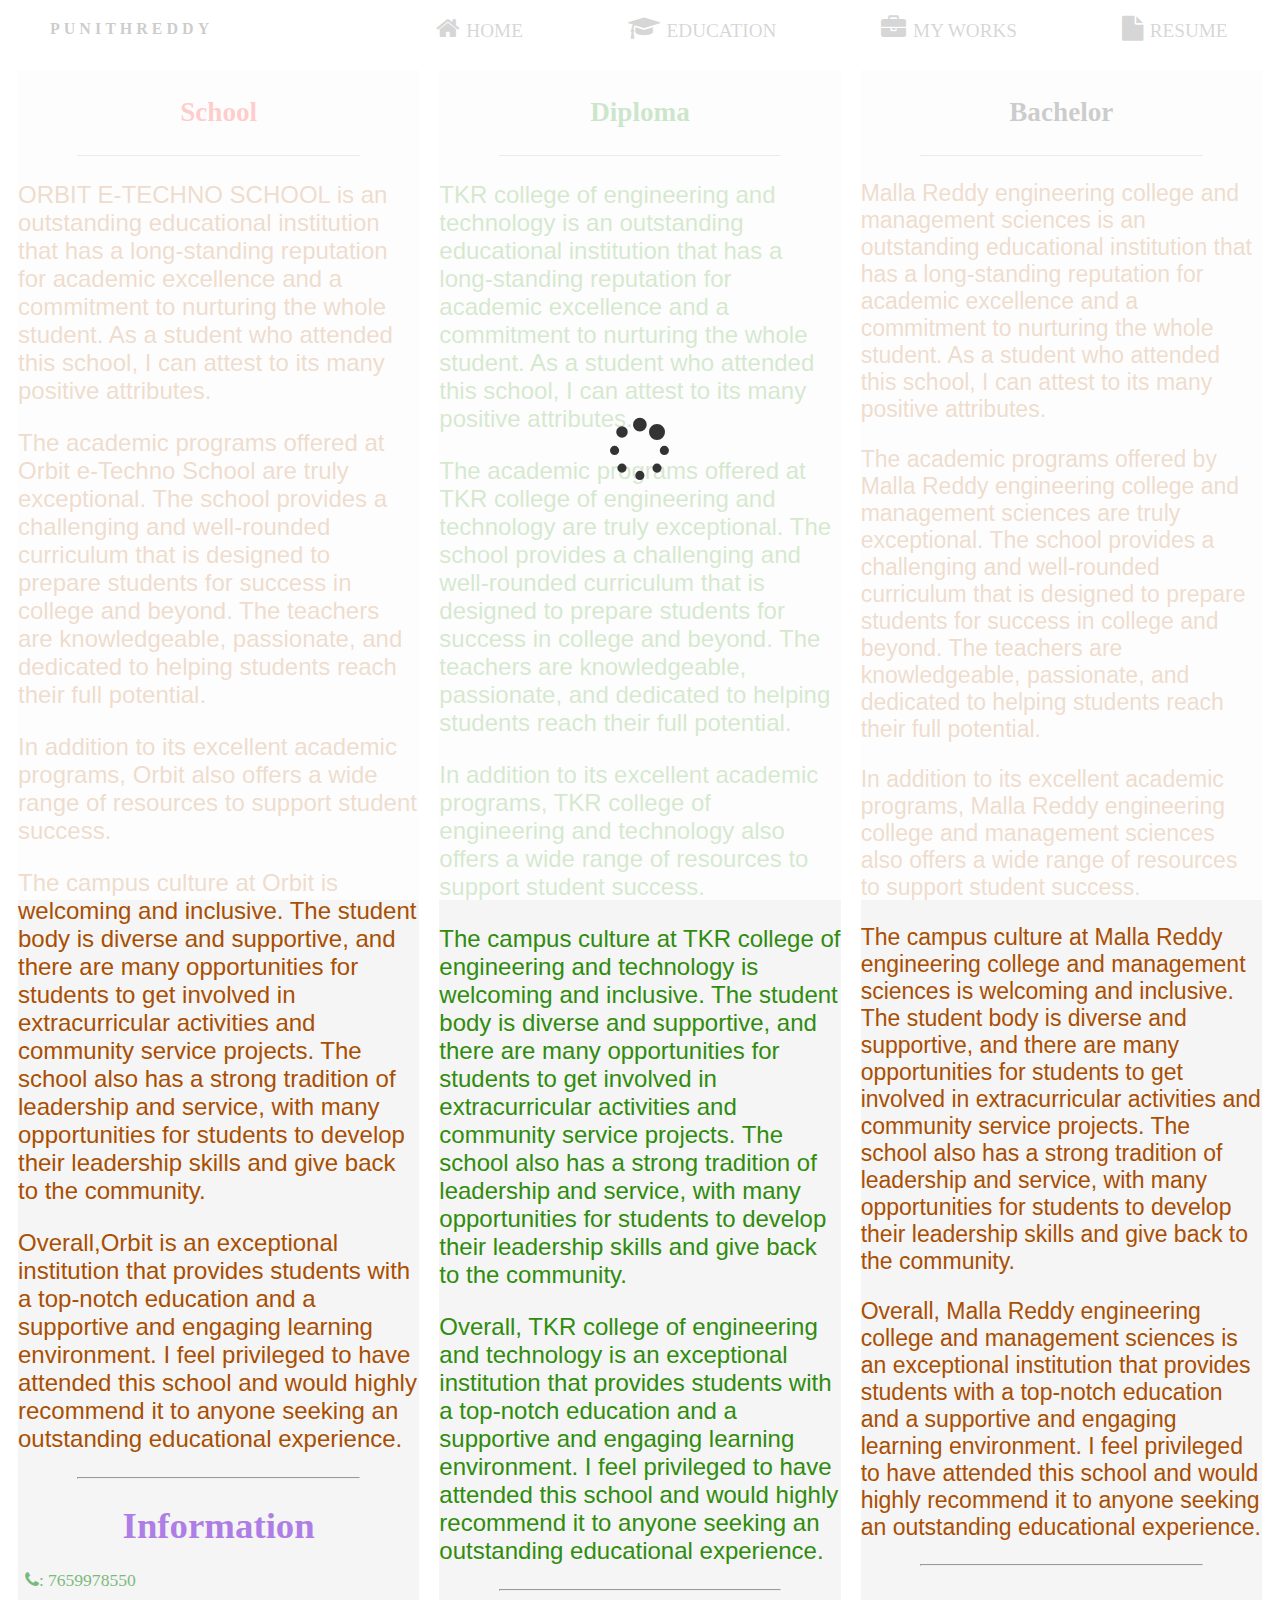
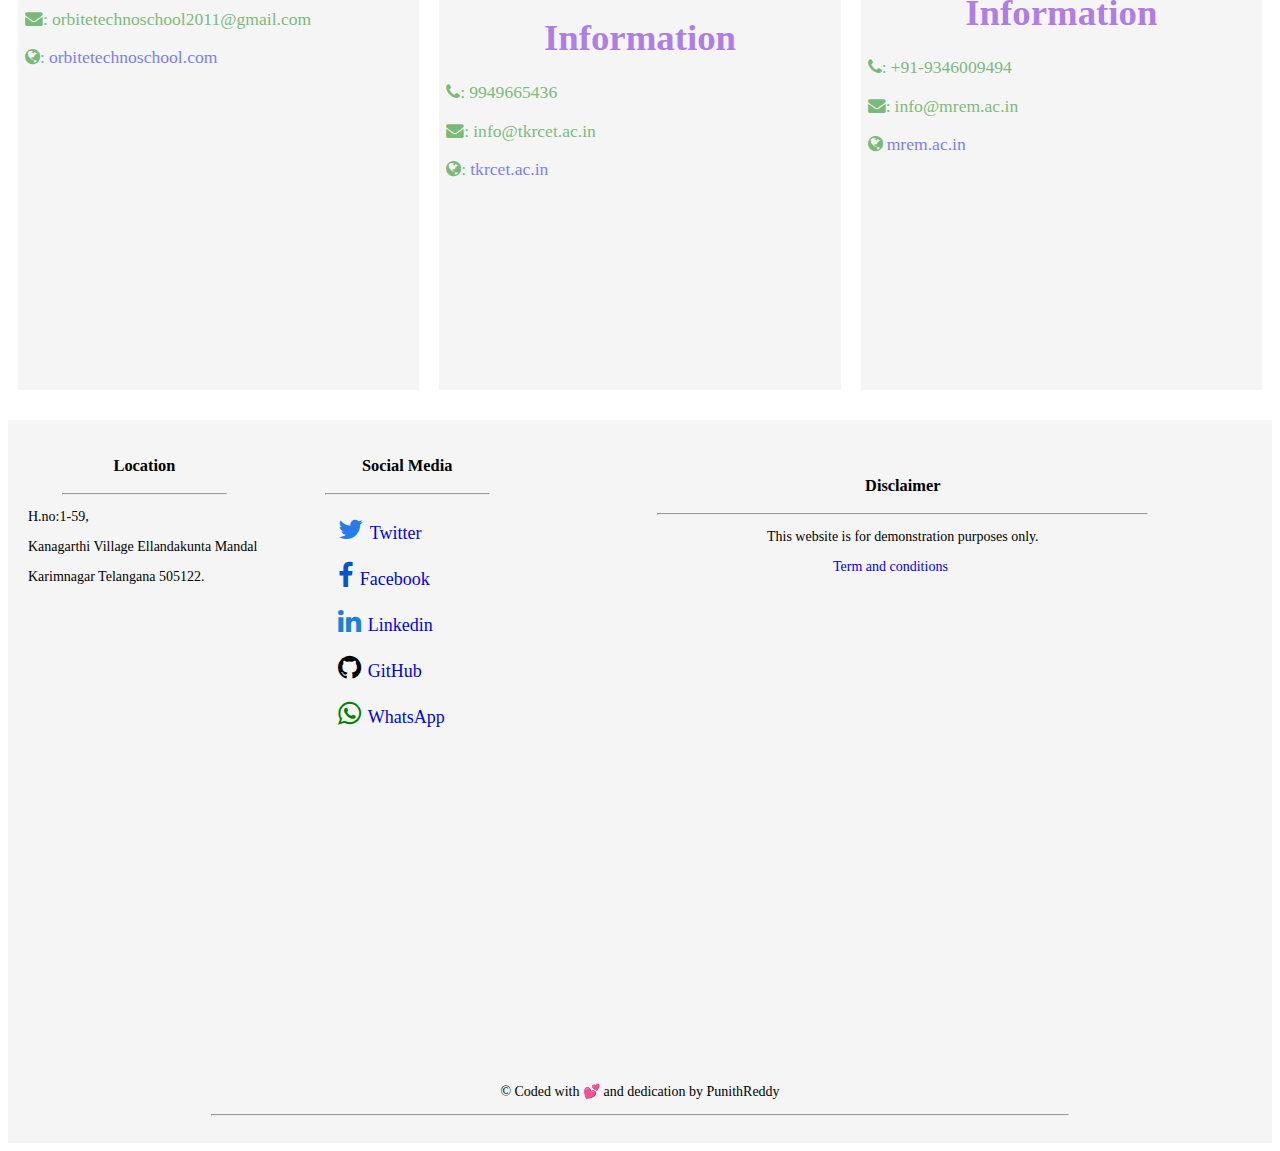
<file: Education.html>
<html>
<head>
  <title>Education</title>
  <link rel="stylesheet" href="https://cdnjs.cloudflare.com/ajax/libs/font-awesome/4.7.0/css/font-awesome.min.css">
  <meta charset="UTF-8">
  <meta name="viewport" content="width=device-width, initial-scale=1.0">
  <link rel="stylesheet" href="Education.css">
</head>

<body>

  <header>
    <nav>
      <div id="logo">
        <span>P</span>
        <span>u</span>
        <span>n</span>
        <span>I</span>
        <span>T</span>
        <span>h</span>
        <span></span>
        <span>R</span>
        <span>E</span>
        <span>D</span>
        <span>D</span>
        <span>Y</span>

      </div>
      <button id="toggle-button" class="fa fa-bars" class="fa fa-xmark"></button>
      <ul class="nav-links">
        <li>
          <a href="Index.html">
            <span class="fa fa-home">
            </span>Home
          </a>
        </li>
        <li>
          <a href="Education.html">
            <span class="fa fa-graduation-cap">
            </span>Education
          </a>
        </li>
        <li>
          <a href="Work.html">
            <span class="fa fa-briefcase"></span>My Works
          </a>
        </li>
        <li>
          <a href="Resume.html">
            <span class="fa fa-file"></span>Resume
          </a>
        </li>
      </ul>
      <div class="burger">
        <div class="line1"></div>
        <div class="line2"></div>
        <div class="line3"></div>
      </div>
    </nav>
  </header>
  <div id="loading-overlay">
    <i id="loading-spinner" class="fa fa-solid fa-spinner"></i>
  </div>
  <section id="education-container">
    <div id="school">
      <h3>School</h3>
      <hr>
      <p>
        ORBIT E-TECHNO SCHOOL is an outstanding educational institution that has a long-standing reputation for academic
        excellence and a commitment to nurturing the whole student. As a student who attended this school, I can attest
        to its many positive attributes.
      </p>
      <p>
        The academic programs offered at Orbit e-Techno School are truly exceptional. The school provides a challenging
        and well-rounded curriculum that is designed to prepare students for success in college and beyond. The teachers
        are knowledgeable, passionate, and dedicated to helping students reach their full potential.
      </p>
      <p>
        In addition to its excellent academic programs, Orbit also offers a wide range of resources to support student
        success.
      </p>
      <p>
        The campus culture at Orbit is welcoming and inclusive. The student body is diverse and supportive, and there
        are many opportunities for students to get involved in extracurricular activities and community service
        projects. The school also has a strong tradition of leadership and service, with many opportunities for students
        to develop their leadership skills and give back to the community.
      </p>
      <p>
        Overall,Orbit is an exceptional institution that provides students with a top-notch education and a supportive
        and engaging learning environment. I feel privileged to have attended this school and would highly recommend it
        to anyone seeking an outstanding educational experience.
      </p>
      <hr>
      <div class="details">
        <h1>Information</h1>
        <h4>
          <span class="fa fa-phone">: 7659978550
          </span>
        </h4>
        <h4>
          <span class="fa fa-envelope">: orbitetechnoschool2011@gmail.com
          </span>
        </h4>
        <h4>
          <span class="fa fa-globe">:
            <a href="http://www.orbitetechnoschool.com">orbitetechnoschool.com</a>
          </span>
        </h4>
      </div>
    </div>
    <div id="diploma">
      <h3>Diploma</h3>
      <hr>
      <p>
        TKR college of engineering and technology is an outstanding educational institution that has a long-standing
        reputation for academic excellence and a commitment to nurturing the whole student. As a student who attended
        this school, I can attest to its many positive attributes.
      </p>
      <p>
        The academic programs offered at TKR college of engineering and technology are truly exceptional. The school
        provides a challenging and well-rounded curriculum that is designed to prepare students for success in college
        and beyond. The teachers are knowledgeable, passionate, and dedicated to helping students reach their full
        potential.
      </p>
      <p>
        In addition to its excellent academic programs, TKR college of engineering and technology also offers a wide
        range of resources to support student success.
      </p>
      <p>
        The campus culture at TKR college of engineering and technology is welcoming and inclusive. The student body is
        diverse and supportive, and there are many opportunities for students to get involved in extracurricular
        activities and community service projects. The school also has a strong tradition of leadership and service,
        with many opportunities for students to develop their leadership skills and give back to the community.
      </p>
      <p>
        Overall, TKR college of engineering and technology is an exceptional institution that provides students with a
        top-notch education and a supportive and engaging learning environment. I feel privileged to have attended this
        school and would highly recommend it to anyone seeking an outstanding educational experience.
      </p>
      <hr>

      <div class="details">
        <h1>Information</h1>
        <h4>
          <span class="fa fa-phone">: 9949665436
          </span>
        </h4>
        <h4>
          <span class="fa fa-envelope">: info@tkrcet.ac.in
          </span>
        </h4>
        <h4>
          <span class="fa fa-globe">:
            <a href="https://tkrcet.ac.in/">tkrcet.ac.in</a>
          </span>
        </h4>
      </div>
    </div>
    <div id="college">
      <h3>Bachelor</h3>
      <hr>
      <p>
        Malla Reddy engineering college and management sciences is an outstanding educational institution that has a
        long-standing reputation for academic excellence and a commitment to nurturing the whole student. As a student
        who attended this school, I can attest to its many positive attributes.
      </p>
      <p>
        The academic programs offered by Malla Reddy engineering college and management sciences are truly exceptional.
        The school provides a challenging and well-rounded curriculum that is designed to prepare students for success
        in college and beyond. The teachers are knowledgeable, passionate, and dedicated to helping students reach their
        full potential.
      </p>
      <p>
        In addition to its excellent academic programs, Malla Reddy engineering college and management sciences also
        offers a wide range of resources to support student success.
      </p>
      <p>
        The campus culture at Malla Reddy engineering college and management sciences is welcoming and inclusive. The
        student body is diverse and supportive, and there are many opportunities for students to get involved in
        extracurricular activities and community service projects. The school also has a strong tradition of leadership
        and service, with many opportunities for students to develop their leadership skills and give back to the
        community.
      </p>
      <p>
        Overall, Malla Reddy engineering college and management sciences is an exceptional institution that provides
        students with a top-notch education and a supportive and engaging learning environment. I feel privileged to
        have attended this school and would highly recommend it to anyone seeking an outstanding educational experience.
      </p>
      <hr>
      <div class="details">
        <h1>Information</h1>
        <h4>
          <span class="fa fa-phone">:
            +91-9346009494
          </span>
        </h4>
        <h4>
          <span class="fa fa-envelope">:
            info@mrem.ac.in
          </span>
        </h4>
        <h4>
          <span class="fa fa-globe">
            <a href="https://mrem.ac.in/">mrem.ac.in</a>
          </span>
        </h4>
      </div>
    </div>
  </section>

  <div class="footer">
    <div class="footer-row">
      <div class="footer-item">
        <h3>Location</h3>
        <hr />
        <p>H.no:1-59,</p>
        <p>Kanagarthi Village Ellandakunta Mandal</p>
        <p>Karimnagar Telangana 505122.</p>
        <iframe src="" allowfullscreen></iframe>
      </div>
      <div class="footer-item">
        <h3>Social Media</h3>
        <hr />
        <ul>
          <li>
            <a href="https://twitter.com/punith_matta">
              <span class="fa fa-twitter" id="twitter">
              </span>Twitter
            </a>
          </li>
          <li>
            <a href="https://www.facebook.com/punithreddy.matta">
              <span class="fa fa-facebook" id="facebook">
              </span>Facebook
            </a>
          </li>
          <li>
            <a href="https://www.linkedin.com/in/matta-punith-reddy-498197234/">
              <span id="linkedin" class="fa fa-linkedin">
              </span>Linkedin
            </a>
          </li>
          <li>
            <a href="https://github.com/punith36">
              <span id="github" class="fa fa-github">
              </span>GitHub
            </a>
          </li>
          <li>
            <a href="#">
              <span id="whatsapp" class="fa fa-whatsapp">
              </span>WhatsApp
            </a>
          </li>
        </ul>
      </div>
      <div class="footer-item">
        <h3>Disclaimer</h3>
        <hr />
        <p id="instruction">This website is for demonstration purposes only.
        </p>
        <a class="term" href="Term.html">Term and conditions</a>
      </div>
    </div>
    <div class="footer-row">
      <div class="footer-item">
        <p id="copyright">&copy; Coded with 💕 and dedication by PunithReddy</p>
        <hr/>
      </div>
    </div>
  </div>

  <script src="Education.js">
  </script>
</body>

</html>
</file>
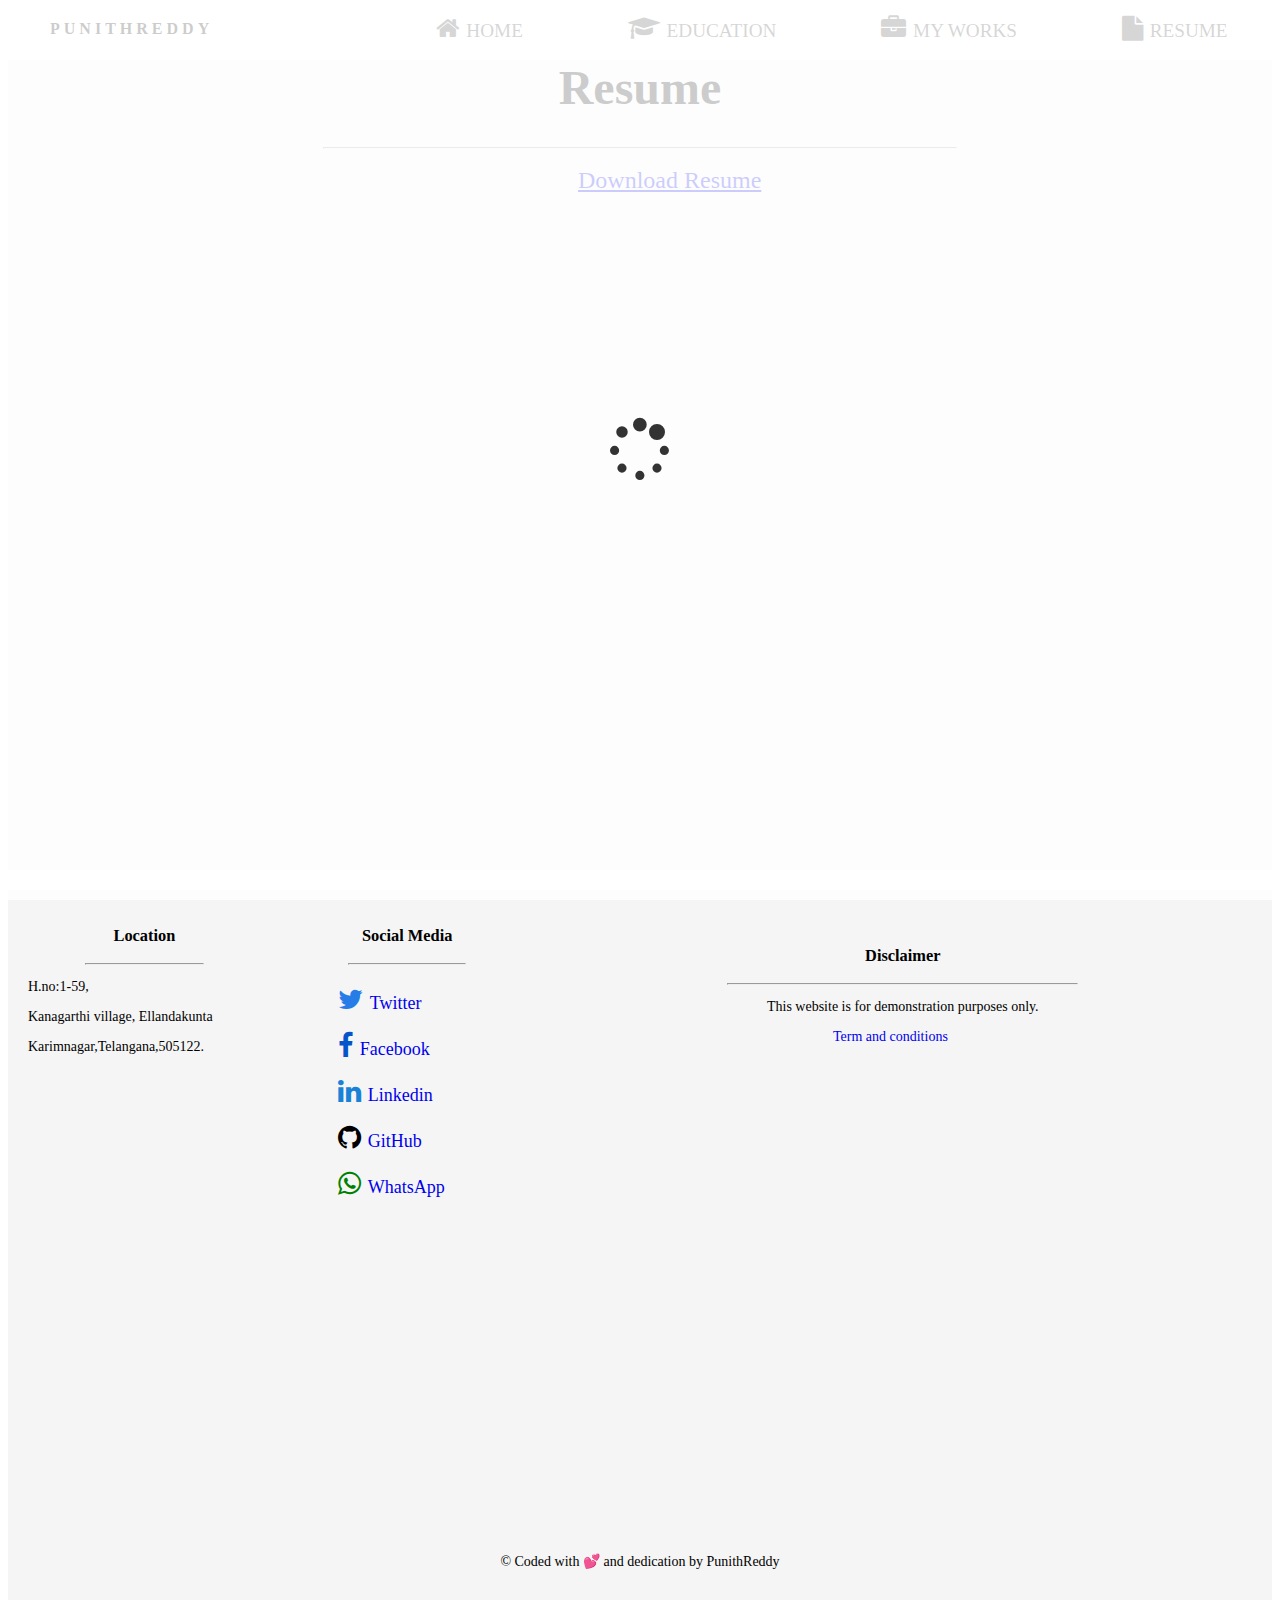
<file: Resume.html>
<html>
  <head>
    <title>Resume</title>  
    <link rel="stylesheet" href="https://cdnjs.cloudflare.com/ajax/libs/font-awesome/4.7.0/css/font-awesome.min.css">
  <meta charset="UTF-8">
  <meta name="viewport" content="width=device-width, initial-scale=1.0">
  <link rel="stylesheet" href="Resume.css">
  </head>
  <body>
      <header>
    <nav>
      <div id="logo">
        <span>P</span>
        <span>u</span>
        <span>n</span>
        <span>I</span>
        <span>T</span>
        <span>h</span>
        <span></span>
        <span>R</span>
        <span>E</span>
        <span>D</span>
        <span>D</span>
        <span>Y</span>
      </div>
      <button id="toggle-button" class="fa fa-bars" class="fa fa-xmark"></button>
      <ul class="nav-links">
        <li>
          <a href="Index.html">
            <span class="fa fa-home">
            </span>Home
          </a>
        </li>
        <li> 
          <a href="Education.html">
            <span class="fa fa-graduation-cap">
            </span>Education
          </a>
        </li>
        <li>
          <a href="Work.html">
            <span class="fa fa-briefcase"></span>My Works
          </a>
        </li>
        <li>
          <a href="Resume.html">
            <span class="fa fa-file"></span>Resume
          </a>
        </li>
      </ul>
      <div class="burger">
        <div class="line1"></div>
        <div class="line2"></div>
        <div class="line3"></div>
      </div>
    </nav>
  </header>
  <section class="resume-container">
    <h1>Resume</h1>
    <hr>
    <a href="G:\My Drive\punith Resume updated .pdf" class="download-button" download>Download Resume</a>
  </section>

  <div id="loading-overlay">
     <i id="loading-spinner" class="fa fa-solid fa-spinner"></i>
  </div>
<div class="footer">
  <div class="footer-row">
    <div class="footer-item">
      <h3>Location</h3>
      <hr/>
      <p>H.no:1-59,</p>
      <p>Kanagarthi village, Ellandakunta</p>
      <p>Karimnagar,Telangana,505122.</p>
      <iframe src="" allowfullscreen></iframe>
    </div>
    <div class="footer-item">
      <h3>Social Media</h3>
      <hr/>
      <ul>
        <li>
          <a href="https://mobile.twitter.com/punith_matta" >
            <span class="fa fa-twitter" id="twitter">
            </span>Twitter
          </a>
        </li>
        <li>
          <a href="https://m.facebook.com/punithreddy.matta">
            <span class="fa fa-facebook" id="facebook">
            </span>Facebook
          </a>
        </li>
        <li>
          <a href=" https://www.linkedin.com/in/matta-punith-reddy-498197234/">
            <span id="linkedin" class="fa fa-linkedin">
            </span>Linkedin
          </a>
        </li>
        <li>
          <a href="https://github.com/punith36">
            <span id="github" class="fa fa-github">
            </span>GitHub
          </a>
        </li>
        <li>
          <a href="#">
            <span id="whatsapp" class="fa fa-whatsapp"> 
            </span>WhatsApp 
          </a>
        </li>
      </ul>
    </div>
    <div class="footer-item">
      <h3>Disclaimer</h3>
      <hr/>
      <p id="instruction">This website is for demonstration purposes only.
      </p>
            <a class="term" href="Term.html">Term and conditions</a>
    </div>
  </div>
  <div class="footer-row">
    <div class="footer-item">
      <p id="copyright">&copy; Coded with 💕 and dedication by  PunithReddy</p>
    </div>
  </div>
</div>

  <script src="Resume.js">
  </script>
  </body>
</html>
</file>
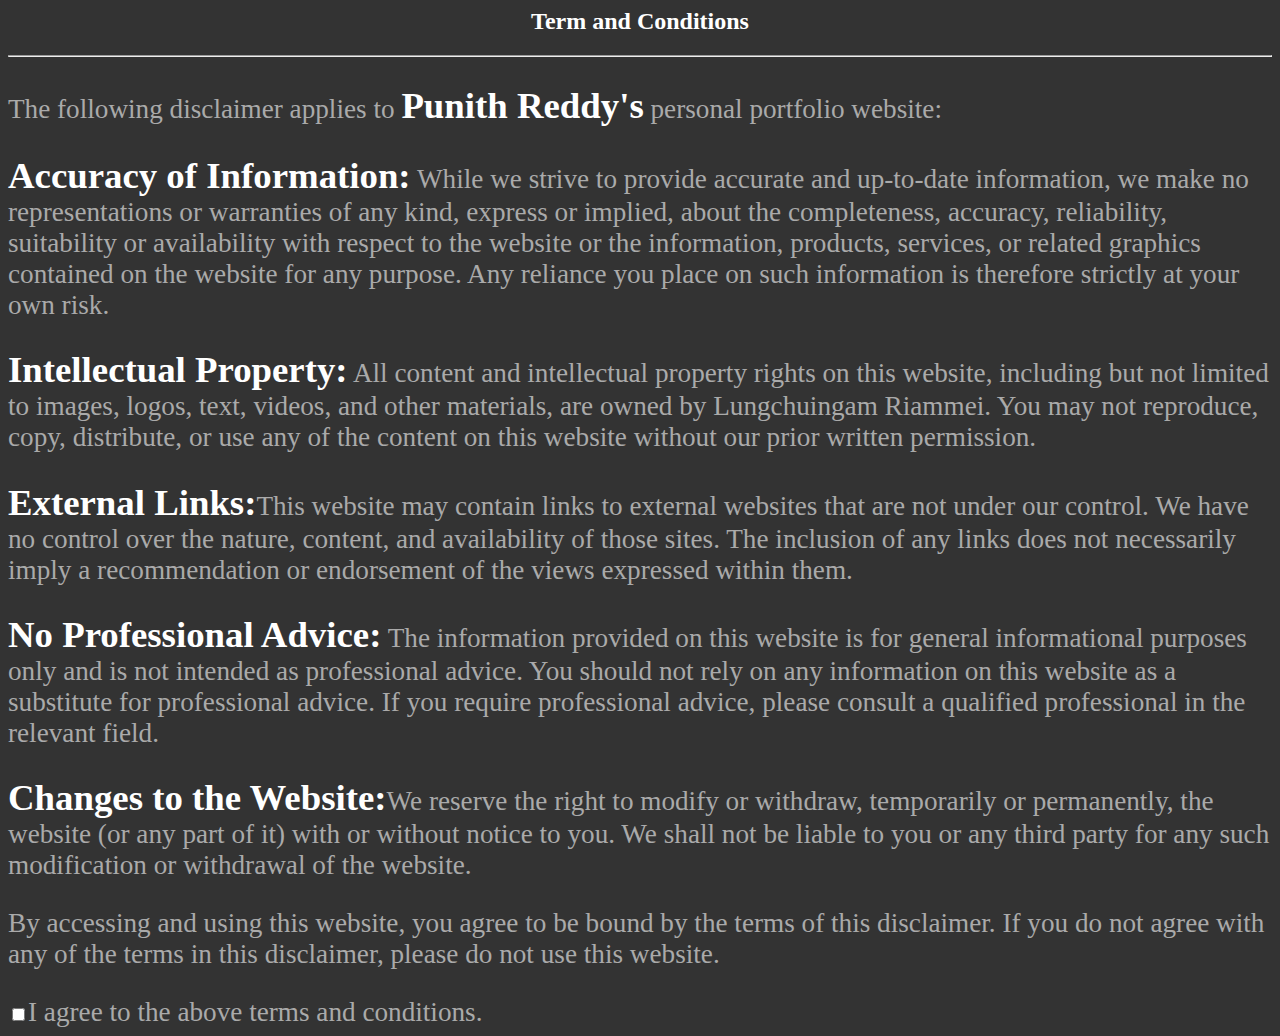
<file: Term.html>
<html>
  <head>
    <title>Term and Conditions</title>
  </head>
  <style>
  *{
    background-color: #333;
  }
  
    h2{
      color:#fff;
      text-align: center;
    }
    p, span{
      color: #aaa;
      font-size: 1.7rem;
    }
    p strong{
      font-size: 2.3rem;
      color:#fff;
    }
    @media only screen and (max-width: 768px) {
      h2{
      color:#fff;
      text-align: center;
    }
    p, span{
      color: #aaa;
      font-size: 1.3rem;
    }
    p strong{
      font-size: 2rem;
      color:#fff;
    }
    }
  </style>
  <body>
    <h2>Term and Conditions</h2>
    <hr>
    <p>
      The following disclaimer applies to <strong>Punith Reddy's</strong> personal portfolio website:
</p>
<p>
        <strong>Accuracy of Information:</strong> While we strive to provide accurate and up-to-date information, we make no representations or warranties of any kind, express or implied, about the completeness, accuracy, reliability, suitability or availability with respect to the website or the information, products, services, or related graphics contained on the website for any purpose. Any reliance you place on such information is therefore strictly at your own risk.
</p>
<p>
       <strong>Intellectual Property:</strong> All content and intellectual property rights on this website, including but not limited to images, logos, text, videos, and other materials, are owned by Lungchuingam Riammei. You may not reproduce, copy, distribute, or use any of the content on this website without our prior written permission.
       </p>
<p>
        <strong>External Links:</strong>This website may contain links to external websites that are not under our control. We have no control over the nature, content, and availability of those sites. The inclusion of any links does not necessarily imply a recommendation or endorsement of the views expressed within them.
</p>

    <p>  
    <strong>No Professional Advice:</strong> The information provided on this website is for general informational purposes only and is not intended as professional advice. You should not rely on any information on this website as a substitute for professional advice. If you require professional advice, please consult a qualified professional in the relevant field.
</p>
<p>
        <strong>Changes to the Website:</strong >We reserve the right to modify or withdraw, temporarily or permanently, the website (or any part of it) with or without notice to you. We shall not be liable to you or any third party for any such modification or withdrawal of the website.
</p>
<p>
       By accessing and using this website, you agree to be bound by the terms of this disclaimer. If you do not agree with any of the terms in this disclaimer, please do not use this website.
    </p>
    <input type="checkbox" id="check" onclick="myFunction()"><span>I agree to the above terms and conditions.</span>
    <script>
      function myFunction() {
  var checkBox = document.getElementById("check");
  if (checkBox.checked == true){
    var confirmation = confirm("Are you sure you agree to the terms and conditions?");
    if (confirmation == true) {
      alert("You clicked OK");
    } else {
      checkBox.checked = false;
      alert("You clicked Cancel");
    }
  }
}
    </script>
  </body>
</html>
</file>
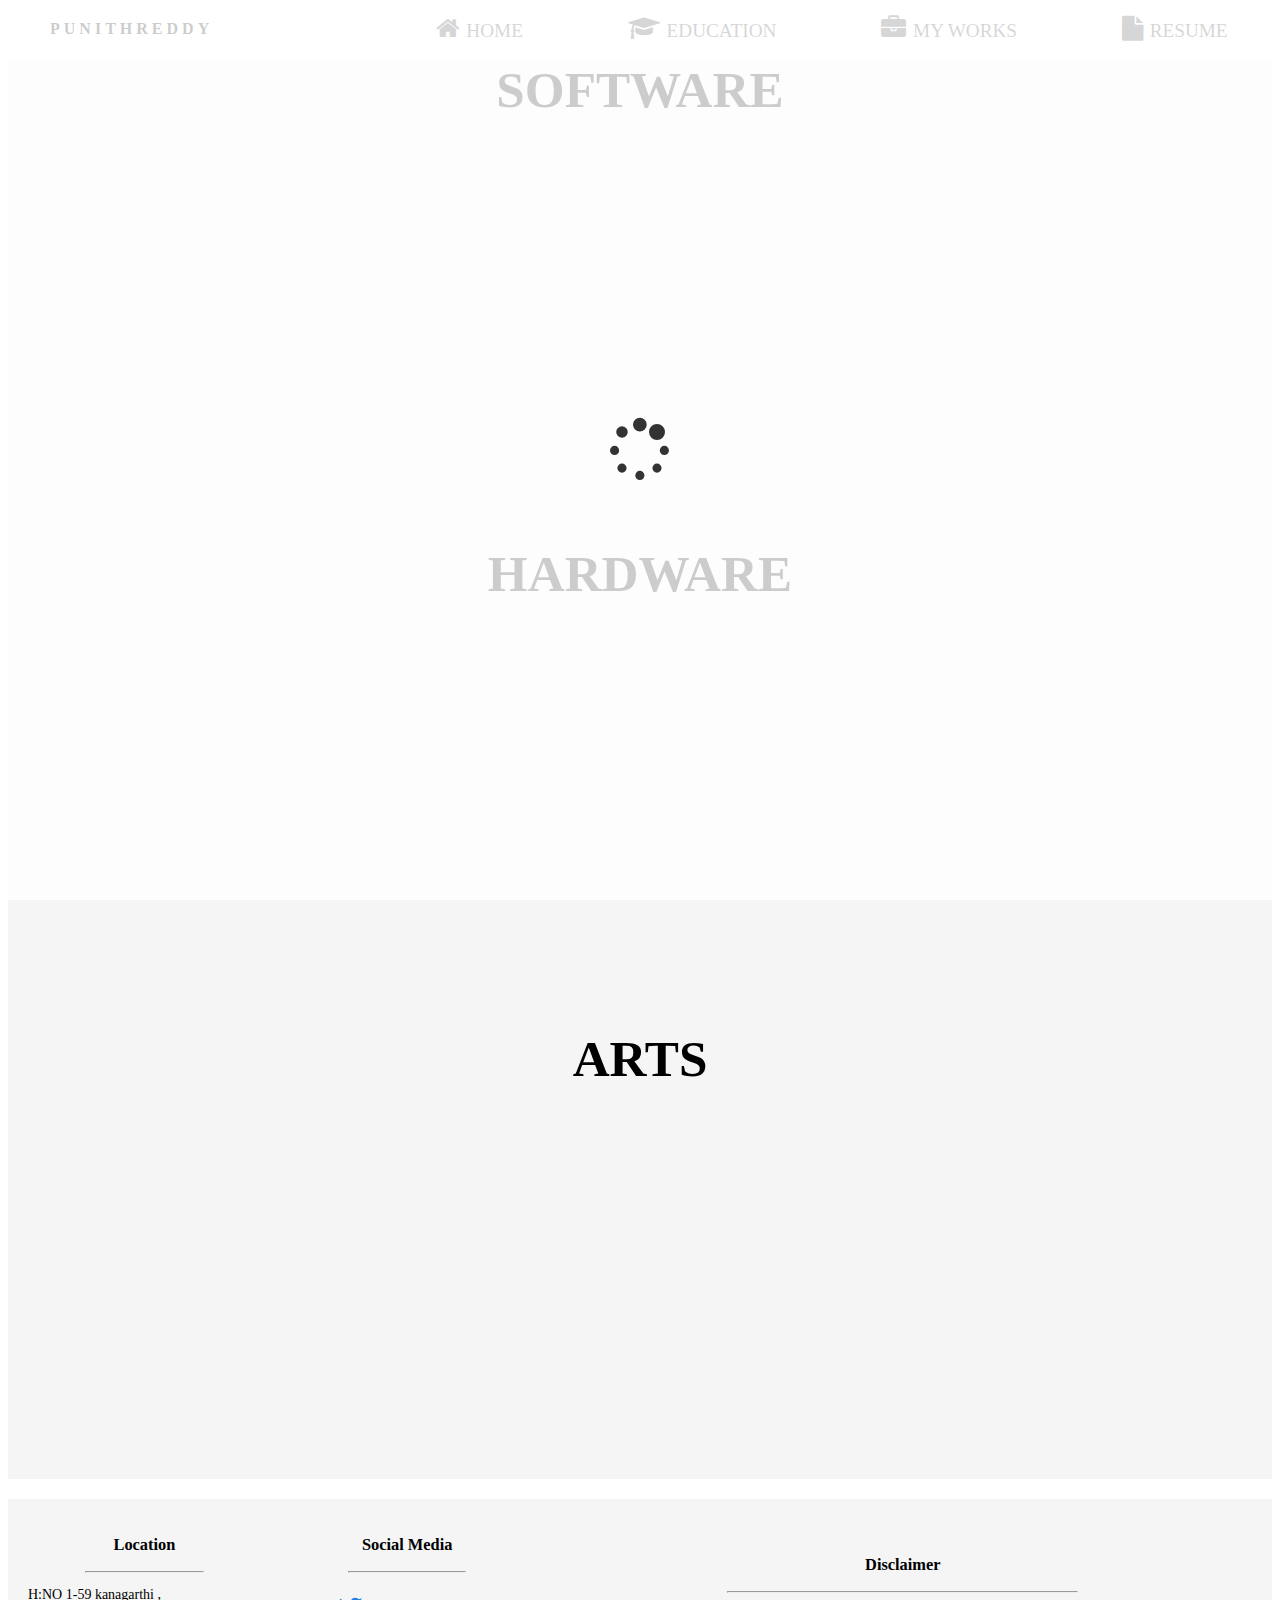
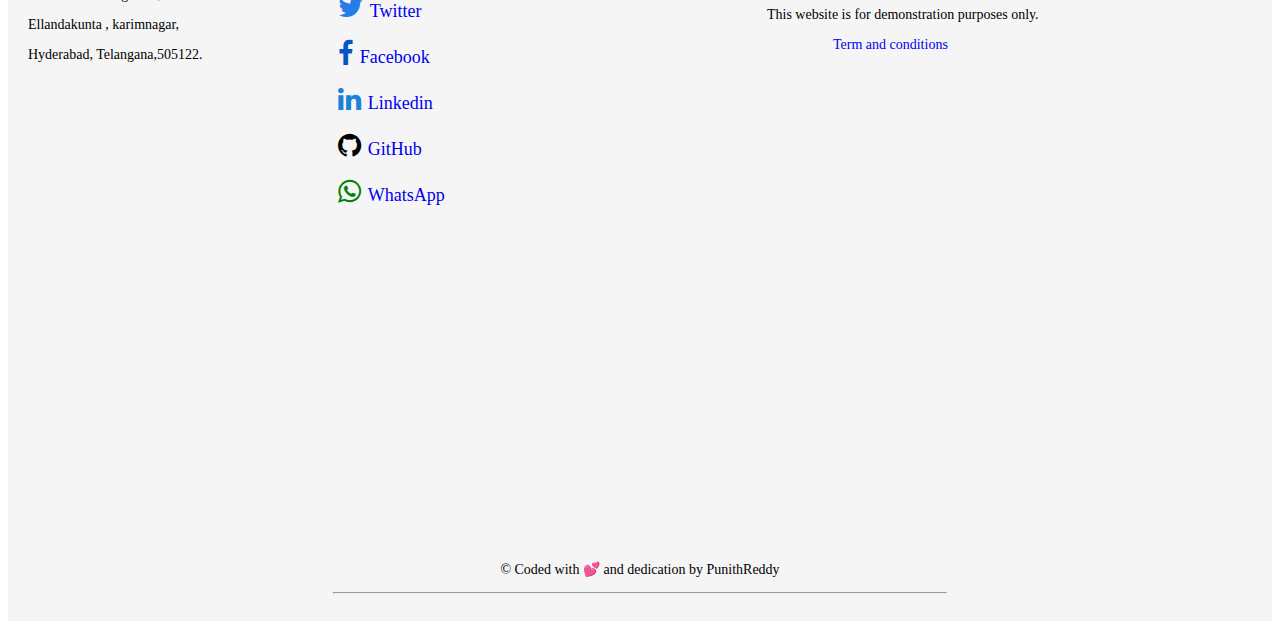
<file: Work.html>
<html>

<head>
  <title>My Works</title>
  <link rel="stylesheet" href="https://cdnjs.cloudflare.com/ajax/libs/font-awesome/4.7.0/css/font-awesome.min.css">
  <meta charset="UTF-8">
  <meta name="viewport" content="width=device-width, initial-scale=1.0">
  <link rel="stylesheet" href="Work.css">
</head>

<body>
  <header>
    <nav>
      <div id="logo">
        <span>P</span>
        <span>u</span>
        <span>n</span>
        <span>I</span>
        <span>T</span>
        <span>h</span>
        <span></span>
        <span>R</span>
        <span>E</span>
        <span>D</span>
        <span>D</span>
        <span>Y</span>
      </div>
      <button id="toggle-button" class="fa fa-bars" class="fa fa-xmark"></button>
      <ul class="nav-links">
        <li>
          <a href="Index.html">
            <span class="fa fa-home">
            </span>Home
          </a>
        </li>
        <li>
          <a href="Education.html">
            <span class="fa fa-graduation-cap">
            </span>Education
          </a>
        </li>
        <li>
          <a href="Work.html">
            <span class="fa fa-briefcase"></span>My Works
          </a>
        </li>
        <li>
          <a href="Resume.html">
            <span class="fa fa-file"></span>Resume
          </a>
        </li>
      </ul>
      <div class="burger">
        <div class="line1"></div>
        <div class="line2"></div>
        <div class="line3"></div>
      </div>
    </nav>
  </header>
  <section id="work-container">
    <div class="software">
      <h1>software</h1>
    </div>
    <div class="hardware">
      <h1>hardware</h1>
    </div>
    <div class="arts">
      <h1>arts</h1>
    </div>
  </section>
  <div id="loading-overlay">
    <i id="loading-spinner" class="fa fa-solid fa-spinner"></i>
  </div>
  <div class="footer">
    <div class="footer-row">
      <div class="footer-item">
        <h3>Location</h3>
        <hr />
        <p>H:NO 1-59 kanagarthi ,</p>
        <p>Ellandakunta , karimnagar,</p>
        <p> Hyderabad, Telangana,505122.</p>
        <iframe src="" allowfullscreen></iframe>
      </div>
      <div class="footer-item">
        <h3>Social Media</h3>
        <hr />
        <ul>
          <li>
            <a href="https://mobile.twitter.com/punith_matta">
              <span class="fa fa-twitter" id="twitter">
              </span>Twitter
            </a>
          </li>
          <li>
            <a href="https://m.facebook.com/punithreddy.matta">
              <span class="fa fa-facebook" id="facebook">
              </span>Facebook
            </a>
          </li>
          <li>
            <a href="https://www.linkedin.com/in/matta-punith-reddy-498197234/">
              <span id="linkedin" class="fa fa-linkedin">
              </span>Linkedin
            </a>
          </li>
          <li>
            <a href="https://github.com/punith36">
              <span id="github" class="fa fa-github">
              </span>GitHub
            </a>
          </li>
          <li>
            <a href="#">
              <span id="whatsapp" class="fa fa-whatsapp">
              </span>WhatsApp
            </a>
          </li>
        </ul>
      </div>
      <div class="footer-item">
        <h3>Disclaimer</h3>
        <hr />
        <p id="instruction">This website is for demonstration purposes only.</p>
        <a class="term" href="Term.html">Term and conditions</a>
      </div>
    </div>
    <div class="footer-row">
      <div class="footer-item">
        <p id="copyright">&copy; Coded with 💕 and dedication by PunithReddy</p>
        <hr/>
      </div>
    </div>
  </div>

  <script src="Work.js">
  </script>
</body>

</html>
</file>
<file: Education.css>
nav {
  display: flex;
  justify-content: space-between;
  align-items: center;
  padding: 0 50px;
  background-color: #fff;
  position: fixed;
  top: 0;
  left: 0;
  width: 100%;
  z-index: 999;
}

.nav-links {
  display: flex;
  justify-content: space-around;
  align-items: center;
  list-style: none;
  margin-right: 50px;
  width: 70%;
}

.nav-links li a {
  font-size: 1.2rem;
  text-transform: uppercase;
  text-decoration: none;
  color: #333;
  padding: 1rem;
  transition: all 0.3s ease;
}

.nav-links li a:hover {
  color: #0f0;
  background-color: #aaa;
  opacity:.7;
  font-weight: bolder;
}

.burger {
  display: none;
  cursor: pointer;
}

.burger div {
  width: 25px;
  height: 3px;
  background-color: #333;
  margin: 5px;
  transition: all 0.3s ease;
}

#toggle-button{
  opacity: 0;
}

.nav-links li a .fa{
    font-size: 25px;
    margin-right: 7px;
    transition: .3s;
  }
  
  .fa:hover{
    color: red;
  }
  
  
  #logo span{
    text-transform: uppercase;
    font-weight: bold;
    transition: 0.3s;
  }
  
  #logo span:hover{
    color:coral;
  }
  
  header nav{
    background-image: url("https://images.unsplash.com/photo-1677119347312-a9293b1a962a?crop=entropy&cs=tinysrgb&fm=jpg&ixid=MnwzMjM4NDZ8MHwxfHJhbmRvbXx8fHx8fHx8fDE2NzgxMDI0ODI&ixlib=rb-4.0.3&q=80");
    background-size: cover;
  }
  
@media only screen and (max-width: 768px) {
  header nav{
    background-image: url("https://images.unsplash.com/photo-1677119347312-a9293b1a962a?crop=entropy&cs=tinysrgb&fm=jpg&ixid=MnwzMjM4NDZ8MHwxfHJhbmRvbXx8fHx8fHx8fDE2NzgxMDI0ODI&ixlib=rb-4.0.3&q=80");
    background-size: cover;
  }
  
  #logo {
    position:absolute ;
    top: 0;
    left: 0;
    z-index: 999;
    background-color: #fff;
    font-size: 27px;
    background-image: inherit;
  }
  
  #logo span{
    text-transform: uppercase;
    font-weight: bold;
    transition: 0.3s;
  }
  
  #logo span:hover{
    color:coral;
  }
  
  #toggle-button {
    display: flex;
    position: fixed;
    top: 0;
    right: 0;
    opacity: .7;
    font-size: 27px;
    border:none;
    background:#fff;
    background-image: inherit;
    transition: 0.5s;
    color: red;
  }
  
  #toggle-button:hover{
    font-size: 30px;
    opacity: 1;
  }

  .burger {
    display: block;
  }

  .nav-links {
    display: none;
    width: 100%;
  }
  
  .active {
    display: flex;
    flex-direction: column;
    width: 100%;
    margin-top: 34px;
  }
  
  .active li{
    margin-top: 37px;
    margin-right: 43px;
  }
  
  .active li a{
    font-size: 23px;
    width: 100%;
    text-align: center;
  }
  
  .nav-links li a .fa{
    font-size: 23px;
    padding: 5px;
  }
  
  .nav-links li:nth-child(1) {
    transition-delay: 0.2s;
  }

  .nav-links li:nth-child(2) {
    transition-delay: 0.4s;
  }

  .nav-links li:nth-child(3) {
    transition-delay: 0.6s;
  }

  .nav-links li:nth-child(4) {
    transition-delay: 0.8s;
  }

  .burger div {
    background-color: #333;
  }

  .toggle .line1 {
    transform: rotate(-45deg) translate(-5px, 6px);
  }

  .toggle .line2 {
    opacity: 0;
  }

  .toggle .line3 {
    transform: rotate(45deg) translate(-5px, -6px);
  }
}

#loading-overlay {
  position: fixed;
  top: 0;
  left: 0;
  width: 100%;
  height: 100%;
  z-index: 9999;
  background-color: rgba(255, 255, 255, 0.8);
  display: flex;
  justify-content: center;
  align-items: center;
}

#loading-spinner {
  font-size: 4em;
  color: #333;
  animation: spin 2s linear infinite;
}

@keyframes spin {
  0% {
    transform: rotate(0deg);
  }
  100% {
    transform: rotate(360deg);
  }
}

/*education*/
#education-container{
  margin-top: 60px;
  display: flex;
  flex-direction: row;
  justify-content: space-evenly;
}

#education-container #school{
  width: 100%;
  height: 70vh;
  margin: 10px;
  background-color: #f5f5f5;
  
  background-size:cover;
  
}

#school h3{
  text-align: center;
  color:red;
  font-size: 1.7rem;
  top:0;
  opacity: 1;
  transition: .5s;
}

#school h3:hover{
  font-size: 2rem;
}

#education-container #diploma{
  width: 100%;
  height: 70vh;
  margin: 10px;
  background-color: #f5f5f5;
  
  background-size: cover;
}

#diploma h3{
  text-align: center;
  color: green;
  font-size: 1.7rem;
  top: 0;
  transition: .5s;
}

#diploma h3:hover{
  font-size: 2rem;
}

#education-container #college{
  width: 100%;
  height: 70vh;
  margin: 10px;
  background-color: #f5f5f5;
  
  background-size: cover;
}

#college h3{
  text-align: center;
  color:blacl;
  font-size: 1.7rem;
  top: 0;
  transition: .5s;
}

#college h3:hover{
  font-size: 2rem;
  text-decoration:solid;
}

#education-container #school{
    height: 120rem;
  }
  
#education-container #diploma{
    height: 120rem;
  }
  
#education-container #college{
    height: 120rem;
  }
  
  #college p{
    font-size: 1.5rem;
    color:#a94f03;
     font-size: 23px;
    font-family: Verdana, Geneva, Tahoma, sans-serif;
  }
  
  #diploma p{
    font-size: 1.5rem;
    color:#308c0d;
     
    font-family: Verdana, Geneva, Tahoma, sans-serif;
  }
  
  #school p{
    font-size: 1.5rem;
    color:#a94f03;
    font-family: Verdana, Geneva, Tahoma, sans-serif;
    
  }
  
    .details{
    bottom: 0;
    margin-left: 7px;
    margin-right: 7px;
    background-color: #f5f5f5;
    opacity: .5;
    
  }
  
  .details h4{
    color: green;
  }
  
  .details h1{
    font-size: 2.3rem;
    text-align: center;
    color:#6907d6;;
  }
   
  .details h4 .fa{
    font-size: 1.1rem;
  }
  
  .details h4 a{
    text-decoration: none;
  }
  
@media screen and (max-width: 767px) {
  
  #education-container{
    margin-top: 30px;
    display:flex;
    flex-direction: column;
    align-items: center;
  }
  #education-container #school{
    height: 75rem;
  }
  #school p{
    font-size: 1.2rem;
    color:#a94f03;
    font-weight: bold;
  }
  
  #education-container #diploma{
    height: 75rem;
  }
  
  #diploma p{
    font-size: 1.2rem;
    color:#308c0d;
    font-family:Verdana, Geneva, Tahoma, sans-serif;
  }
  
    #education-container #college{
    height: 80rem;
  }
  
  #college p{
    font-size: 1.2rem;
    color:#a94f03;
    font-weight: bold;
  }
  
  .details{
    bottom: 0;
    margin-left: 7px;
    margin-right: 7px;
    background-color: #f5f5f5;
    opacity: .5;
    
  }
  
  .details h4{
    color: green;
  }
  
  .details h1{
    font-size: 1.9rem;
    text-align: center;
    color:#5a5aa1;
  }
   
  .details h4 .fa{
    font-size: 1.2rem;
  }
  
  .details h4 a{
    text-decoration: none;
  }
}

/*footer*/
.footer {
  display: flex;
  margin-top: 20px;
  flex-direction: column;
  justify-content: space-between;
  background-color: #f5f5f5;
  padding: 20px;
  font-size: 14px;
}

.footer-row {
  display: flex;
  flex-direction: row;
  justify-content: space-evenly;
  align-items: flex-start;
}

.footer-item {
  flex-basis: calc(100% / 3);
  margin-right: 30px;
}

.footer-item:last-child {
  margin-right: 0;
  margin-top: 20px;
  flex-basis: 100%;
}

.footer-row .footer-item #copyright{
  text-align: center;
}

@media screen and (max-width: 768px) {
  .footer-row {
    flex-direction: column;
  }
  
  .footer-item {
    flex-basis: 100%;
    margin-right: 0;
    margin-bottom: 20px;
    margin-top: 20px;
  }
  .footer-item .term{
  text-align: center;
  margin-left: 40%;
  text-decoration: none;
}
}
.footer-item iframe {
  width:100%;
  height:450; 
  border:0;
}
.footer-item ul{
  list-style: none;
}
.footer-item ul li{
  margin-top: 5px;
}
.footer-item ul li a{
  text-decoration: none;
  font-size: 18px;
}
#facebook{
  color:#0454ca;
  padding: 7px;
  font-size: 27px;
}
#twitter{
  color:#267de7;
  padding: 7px;
  font-size: 27px;
}
#linkedin{
  color:#1982d7;
  padding: 7px;
  font-size: 27px;
}
#github{
  color:black;
  padding:7px;
  font-size: 27px;
}
#whatsapp{
  color:green;
  padding:7px;
  font-size: 27px;
}
hr{
  width:70%;
  left:0;
}

.footer h3{
  text-align: center;
}

.footer-item #instruction{
  text-align: center;
}

.footer-item .term{
  text-align: center;
  margin-left: 40%;
  text-decoration: none;
}
</file>
<file: Resume.css>
.resume-container{
  margin-top: 60px;
  width: 100%;
  height: 90vh;
  background-color: #f5f5f5;
   
}
.download-button{
  text-align: center;
  display: inline-block;
  padding: 10px 20px;
  margin-left: 550px;
  font-size: 24px;

}
.resume-container h1{
  text-align: center;
  color:black; 
  font-size: 3rem;
  
}

@media screen and (max-width: 768px) {
  .resume-container{
     margin-top: 40px;
     width: 100%;
     height: 90vh;
  }
  .resume-container h1{
     text-align: center;
     color:black;
     font-size: 2rem;
  }
}


nav {
  display: flex;
  justify-content: space-between;
  align-items: center;
  padding: 0 50px;
  background-color: #fff;
  position: fixed;
  top: 0;
  left: 0;
  width: 100%;
  z-index: 999;
}

.nav-links {
  display: flex;
  justify-content: space-around;
  align-items: center;
  list-style: none;
  margin-right: 50px;
  width: 70%;
}

.nav-links li a {
  font-size: 1.2rem;
  text-transform: uppercase;
  text-decoration: none;
  color: #333;
  padding: 1rem;
  transition: all 0.3s ease;
}

.nav-links li a:hover {
  color: #0f0;
  background-color: #aaa;
  opacity:.7;
  font-weight: bolder;
}

.burger {
  display: none;
  cursor: pointer;
}

.burger div {
  width: 25px;
  height: 3px;
  background-color: #333;
  margin: 5px;
  transition: all 0.3s ease;
}

#toggle-button{
  opacity: 0;
}

.nav-links li a .fa{
    font-size: 25px;
    margin-right: 7px;
    transition: .3s;
  }
  
  .fa:hover{
    color: coral;
  }
  
  
  #logo span{
    text-transform: uppercase;
    font-weight: bold;
    transition: 0.3s;
  }
  
  #logo span:hover{
    color:coral;
  }
  
  header nav{
    background-image: url("https://images.unsplash.com/photo-1677119347312-a9293b1a962a?crop=entropy&cs=tinysrgb&fm=jpg&ixid=MnwzMjM4NDZ8MHwxfHJhbmRvbXx8fHx8fHx8fDE2NzgxMDI0ODI&ixlib=rb-4.0.3&q=80");
    background-size: cover;
  }
  
@media only screen and (max-width: 768px) {
  header nav{
    background-image: url("https://images.unsplash.com/photo-1677119347312-a9293b1a962a?crop=entropy&cs=tinysrgb&fm=jpg&ixid=MnwzMjM4NDZ8MHwxfHJhbmRvbXx8fHx8fHx8fDE2NzgxMDI0ODI&ixlib=rb-4.0.3&q=80");
    background-size: cover;
  }
  
  #logo {
    position:absolute ;
    top: 0;
    left: 0;
    z-index: 999;
    background-color: #fff;
    font-size: 27px;
    background-image: inherit;
  }
  
  #logo span{
    text-transform: uppercase;
    font-weight: bold;
    transition: 0.3s;
  }
  
  #logo span:hover{
    color:coral;
  }
  
  #toggle-button {
    display: flex;
    position: fixed;
    top: 0;
    right: 0;
    opacity: .7;
    font-size: 27px;
    border:none;
    background:#fff;
    background-image: inherit;
    transition: 0.5s;
    color: red;
  }
  
  #toggle-button:hover{
    font-size: 30px;
    opacity: 1;
  }

  .burger {
    display: block;
  }

  .nav-links {
    display: none;
    width: 100%;
  }
  
  .active {
    display: flex;
    flex-direction: column;
    width: 100%;
    margin-top: 34px;
  }
  
  .active li{
    margin-top: 37px;
    margin-right: 43px;
  }
  
  .active li a{
    font-size: 23px;
    width: 100%;
    text-align: center;
  }
  .nav-links li a .fa{
    font-size: 23px;
    padding: 5px;
  }
  .nav-links li:nth-child(1) {
    transition-delay: 0.2s;
  }

  .nav-links li:nth-child(2) {
    transition-delay: 0.4s;
  }

  .nav-links li:nth-child(3) {
    transition-delay: 0.6s;
  }

  .nav-links li:nth-child(4) {
    transition-delay: 0.8s;
  }

  .burger div {
    background-color: #333;
  }

  .toggle .line1 {
    transform: rotate(-45deg) translate(-5px, 6px);
  }

  .toggle .line2 {
    opacity: 0;
  }

  .toggle .line3 {
    transform: rotate(45deg) translate(-5px, -6px);
  }
}


#loading-overlay {
  position: fixed;
  top: 0;
  left: 0;
  width: 100%;
  height: 100%;
  z-index: 9999;
  background-color: rgba(255, 255, 255, 0.8);
  display: flex;
  justify-content: center;
  align-items: center;
}

#loading-spinner {
  font-size: 4em;
  color: #333;
  animation: spin 2s linear infinite;
}

@keyframes spin {
  0% {
    transform: rotate(0deg);
  }
  100% {
    transform: rotate(360deg);
  }
}

.footer {
  display: flex;
  margin-top: 20px;
  flex-direction: column;
  justify-content: space-between;
  background-color: #f5f5f5;
  padding: 20px;
  font-size: 14px;
}

.footer-row {
  display: flex;
  flex-direction: row;
  justify-content: space-evenly;
  align-items: flex-start;
}

.footer-item {
  flex-basis: calc(100% / 3);
  margin-right: 30px;
}

.footer-item:last-child {
  margin-right: 0;
  margin-top: 20px;
  flex-basis: 100%;
}

.footer-row .footer-item #copyright{
  text-align: center;
}

#terms{
  text-align: center;
}

@media screen and (max-width: 768px) {
  .footer-row {
    flex-direction: column;
  }
  
  .footer-item {
    flex-basis: 100%;
    margin-right: 0;
    margin-bottom: 20px;
  }
  .footer-item .term{
  text-align: center;
  margin-left: 40%;
  text-decoration: none;
}
}

.footer-item iframe {
  width:100%;
  height:450; 
  border:0;
}
.footer-item ul{
  list-style: none;
}
.footer-item ul li{
  margin-top: 5px;
}
.footer-item ul li a{
  text-decoration: none;
  font-size: 18px;
}
#facebook{
  color:#0454ca;
  padding: 7px;
  font-size: 27px;
}
#twitter{
  color:#267de7;
  padding: 7px;
  font-size: 27px;
}
#linkedin{
  color:#1982d7;
  padding: 7px;
  font-size: 27px;
}
#github{
  color:black;
  padding:7px;
  font-size: 27px;
}
#whatsapp{
  color:green;
  padding:7px;
  font-size: 27px;
}
hr{
  width:50%;
  left:0;
}
.footer h3{
  text-align: center;
}
.footer-item #instruction{
  text-align: center;
}
.footer-item .term{
  text-align: center;
  margin-left: 40%;
  text-decoration: none;
}
</file>
<file: Work.css>
#work-container{
  margin-top: 60px;
  background-color: #f5f5f5;
}

#work-container .software{
  background-image: url("https://tse4.mm.bing.net/th?id=OIP.bvRsFmuF3RIgZBJHFt-4RQHaCm&pid=Api&P=0&h=180");
  background-size: cover;
  width: 100%;
  height: 50vh;
}

.software h1{
  text-align: center;
  font-size: 3.2rem;
  text-transform: uppercase;
  font-weight: bold;
}

#work-container .hardware{
  width: 100%;
  height: 50vh;
  background-size: cover;
  background-image: url(" https://images.unsplash.com/photo-1473621038790-b778b4750efe?crop=entropy&cs=tinysrgb&fm=jpg&ixid=MnwzMjM4NDZ8MHwxfHJhbmRvbXx8fHx8fHx8fDE2NzgyNzkwMjg&ixlib=rb-4.0.3&q=80 ");
}

.hardware h1{
  text-align: center;
  font-size: 3.2rem;
  text-transform: uppercase;
  font-weight: bold;
}

#work-container .arts{
  width: 100%;
  height: 50vh;
  background-size: cover;

  background-image: url("  https://images.unsplash.com/photo-1581345331996-2496ba69a92e?crop=entropy&cs=tinysrgb&fm=jpg&ixid=MnwzMjM4NDZ8MHwxfHJhbmRvbXx8fHx8fHx8fDE2NzgyODA0MjI&ixlib=rb-4.0.3&q=80");
}

.arts h1{
  text-align: center;
  font-size: 3.2rem;
  text-transform: uppercase;
  font-weight: bold;
}
@media only screen and (max-width: 768px) {
  #work-container{
    margin-top: 40px;
    background-color: #f5f5f5;
  }
  
  #work-container .software{
    background-image: url("https://images.unsplash.com/19/desktop.JPG?crop=entropy&cs=tinysrgb&fm=jpg&ixid=MnwzMjM4NDZ8MHwxfHJhbmRvbXx8fHx8fHx8fDE2NzgyNzkwMjg&ixlib=rb-4.0.3&q=80 ");
    background-size: cover;
    width: 100%;
    height: 70vh;
  }
  
  .software h1{
    text-align: center;
    font-size: 2.3rem;
    text-transform: uppercase;
    font-weight: bold;
  }
  #work-container .hardware{
    width: 100%;
    height: 70vh;
    background-size: cover;
    background-image: url(" https://images.unsplash.com/photo-1473621038790-b778b4750efe?crop=entropy&cs=tinysrgb&fm=jpg&ixid=MnwzMjM4NDZ8MHwxfHJhbmRvbXx8fHx8fHx8fDE2NzgyNzkwMjg&ixlib=rb-4.0.3&q=80 ");
}
  .hardware h1{
    text-align: center;
    font-size: 2.3rem;
    text-transform: uppercase;
    font-weight: bold;
  }
  #work-container .arts{
    width: 100%;
    height: 70vh;
    background-size: cover;
    background-image: url("  https://images.unsplash.com/photo-1581345331996-2496ba69a92e?crop=entropy&cs=tinysrgb&fm=jpg&ixid=MnwzMjM4NDZ8MHwxfHJhbmRvbXx8fHx8fHx8fDE2NzgyODA0MjI&ixlib=rb-4.0.3&q=80");
   }
   .arts h1{
      text-align: center;
      font-size: 2.3rem;
      text-transform: uppercase;
      font-weight: bold;
   }

}

nav {
  display: flex;
  justify-content: space-between;
  align-items: center;
  padding: 0 50px;
  background-color: #fff;
  position: fixed;
  top: 0;
  left: 0;
  width: 100%;
  z-index: 999;
}

.nav-links {
  display: flex;
  justify-content: space-around;
  align-items: center;
  list-style: none;
  margin-right: 50px;
  width: 70%;
}

.nav-links li a {
  font-size: 1.2rem;
  text-transform: uppercase;
  text-decoration: none;
  color: #333;
  padding: 1rem;
  transition: all 0.3s ease;
}

.nav-links li a:hover {
  color: #0f0;
  background-color: #aaa;
  opacity:.7;
  font-weight: bolder;
}

.burger {
  display: none;
  cursor: pointer;
}

.burger div {
  width: 25px;
  height: 3px;
  background-color: #333;
  margin: 5px;
  transition: all 0.3s ease;
}

#toggle-button{
  opacity: 0;
}

.nav-links li a .fa{
    font-size: 25px;
    margin-right: 7px;
    transition: .3s;
  }
  
  .fa:hover{
    color: coral;
  }
  
  
  #logo span{
    text-transform: uppercase;
    font-weight: bold;
    transition: 0.3s;
    cursor: pointer;
  }
  
  #logo span:hover{
    color:coral;
  }
  
  header nav{
    background-image: url("https://images.unsplash.com/photo-1677119347312-a9293b1a962a?crop=entropy&cs=tinysrgb&fm=jpg&ixid=MnwzMjM4NDZ8MHwxfHJhbmRvbXx8fHx8fHx8fDE2NzgxMDI0ODI&ixlib=rb-4.0.3&q=80");
    background-size: cover;
  }
  
@media only screen and (max-width: 768px) {
  header nav{
    background-image: url("https://images.unsplash.com/photo-1677119347312-a9293b1a962a?crop=entropy&cs=tinysrgb&fm=jpg&ixid=MnwzMjM4NDZ8MHwxfHJhbmRvbXx8fHx8fHx8fDE2NzgxMDI0ODI&ixlib=rb-4.0.3&q=80");
    background-size: cover;
  }
  
  #logo {
    position:absolute ;
    top: 0;
    left: 0;
    z-index: 999;
    background-color: #fff;
    font-size: 27px;
    background-image: inherit;
  }
  
  #logo span{
    text-transform: uppercase;
    font-weight: bold;
    transition: 0.3s;
  }
  
  #logo span:hover{
    color:coral;
  }
  
  #toggle-button {
    display: flex;
    position: fixed;
    top: 0;
    right: 0;
    opacity: .7;
    font-size: 27px;
    border:none;
    background:#fff;
    background-image: inherit;
    transition: 0.5s;
    color: red;
  }
  
  #toggle-button:hover{
    font-size: 30px;
    opacity: 1;
  }

  .burger {
    display: block;
  }

  .nav-links {
    display: none;
    width: 100%;
  }
  
  .active {
    display: flex;
    flex-direction: column;
    width: 100%;
    margin-top: 34px;
  }
  
  .active li{
    margin-top: 37px;
    margin-right: 43px;
  }
  
  .active li a{
    font-size: 23px;
    width: 100%;
    text-align: center;
  }
  .nav-links li a .fa{
    font-size: 23px;
    padding: 5px;
  }
  .nav-links li:nth-child(1) {
    transition-delay: 0.2s;
  }

  .nav-links li:nth-child(2) {
    transition-delay: 0.4s;
  }

  .nav-links li:nth-child(3) {
    transition-delay: 0.6s;
  }

  .nav-links li:nth-child(4) {
    transition-delay: 0.8s;
  }

  .burger div {
    background-color: #333;
  }

  .toggle .line1 {
    transform: rotate(-45deg) translate(-5px, 6px);
  }

  .toggle .line2 {
    opacity: 0;
  }

  .toggle .line3 {
    transform: rotate(45deg) translate(-5px, -6px);
  }
}


#loading-overlay {
  position: fixed;
  top: 0;
  left: 0;
  width: 100%;
  height: 100%;
  z-index: 9999;
  background-color: rgba(255, 255, 255, 0.8);
  display: flex;
  justify-content: center;
  align-items: center;
}

#loading-spinner {
  font-size: 4em;
  color: #333;
  animation: spin 2s linear infinite;
}

@keyframes spin {
  0% {
    transform: rotate(0deg);
  }
  100% {
    transform: rotate(360deg);
  }
}

.footer {
  display: flex;
  margin-top: 20px;
  flex-direction: column;
  justify-content: space-between;
  background-color: #f5f5f5;
  padding: 20px;
  font-size: 14px;
}

.footer-row {
  display: flex;
  flex-direction: row;
  justify-content: space-evenly;
  align-items: flex-start;
}

.footer-item {
  flex-basis: calc(100% / 3);
  margin-right: 30px;
}

.footer-item:last-child {
  margin-right: 0;
  margin-top: 20px;
  flex-basis: 100%;
}

.footer-row .footer-item #copyright{
  text-align: center;
}

#terms{
  text-align: center;
}

@media screen and (max-width: 768px) {
  .footer-row {
    flex-direction: column;
  }
  
  .footer-item {
    flex-basis: 100%;
    margin-right: 0;
    margin-bottom: 20px;
  }
  .footer-item .term{
  text-align: center;
  margin-left: 40%;
  text-decoration: none;
}
}

.footer-item iframe {
  width:100%;
  height:450; 
  border:0;
}
.footer-item ul{
  list-style: none;
}
.footer-item ul li{
  margin-top: 5px;
}
.footer-item ul li a{
  text-decoration: none;
  font-size: 18px;
}
#facebook{
  color:#0454ca;
  padding: 7px;
  font-size: 27px;
}
#twitter{
  color:#267de7;
  padding: 7px;
  font-size: 27px;
}
#linkedin{
  color:#1982d7;
  padding: 7px;
  font-size: 27px;
}
#github{
  color:black;
  padding:7px;
  font-size: 27px;
}
#whatsapp{
  color:green;
  padding:7px;
  font-size: 27px;
}
hr{
  width:50%;
  left:0;
}
.footer h3{
  text-align: center;
}
.footer-item #instruction{
  text-align: center;
}
.footer-item .term{
  text-align: center;
  margin-left: 40%;
  text-decoration: none;
}
</file>
